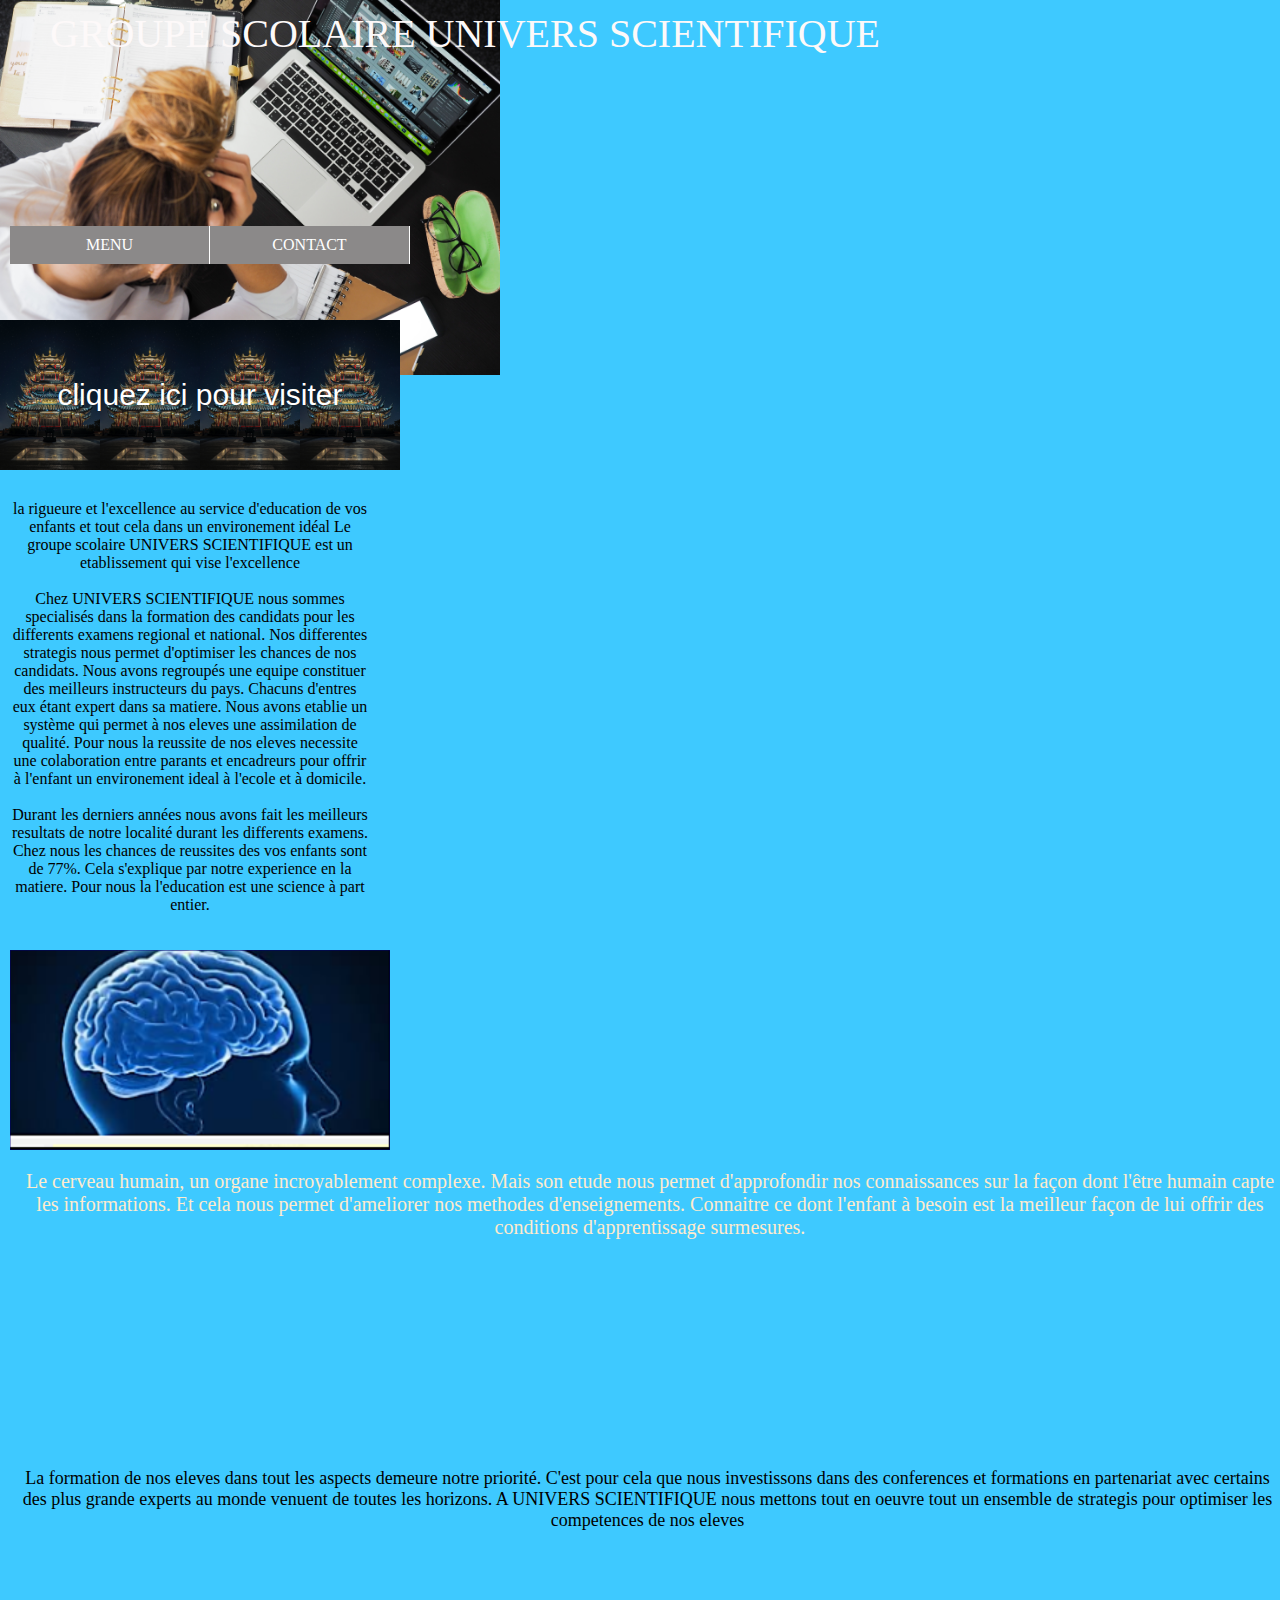
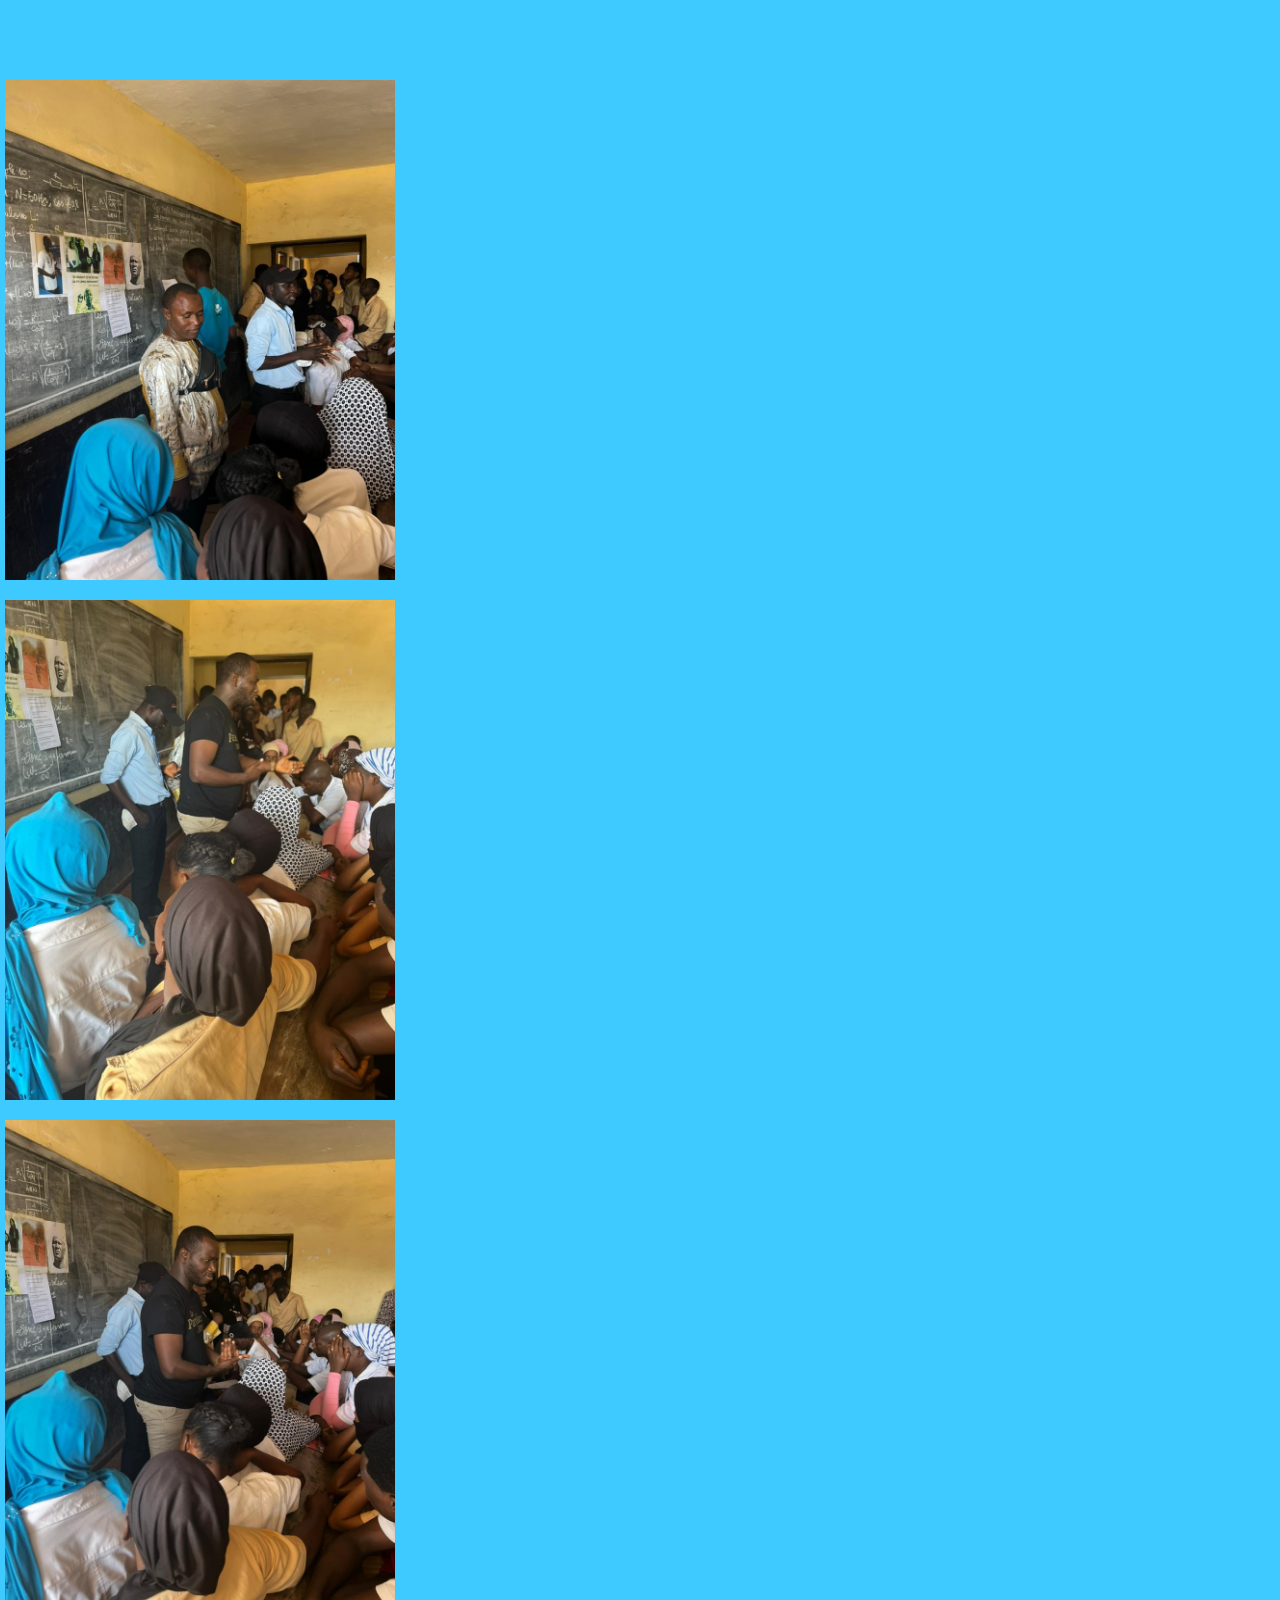
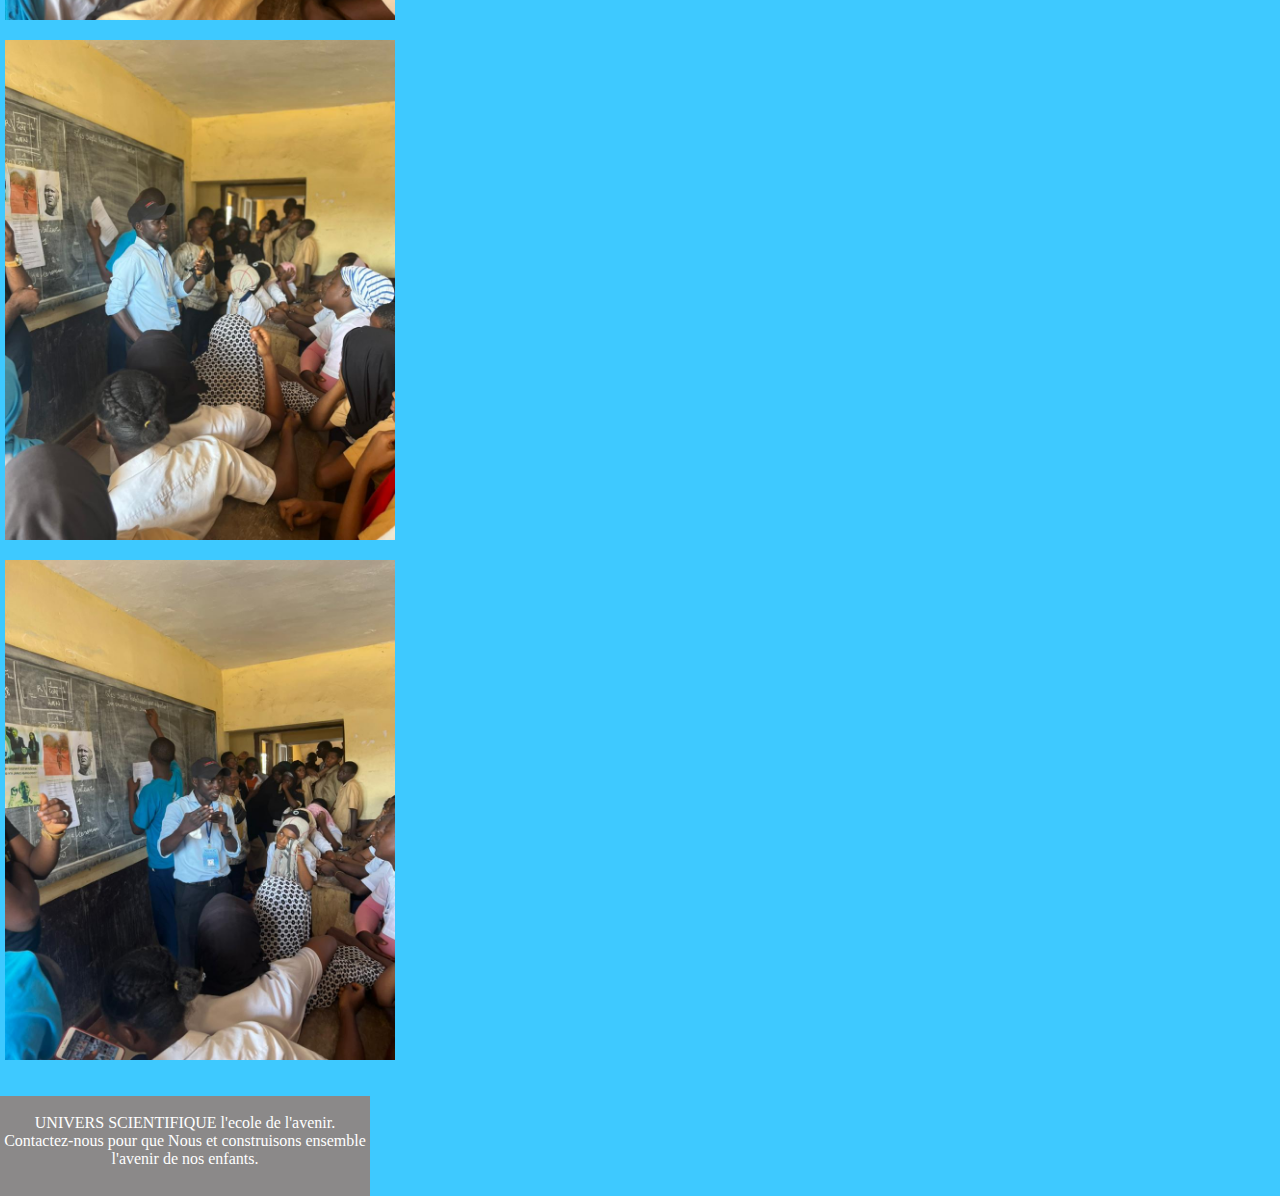
<file: index.html>
<!DOCTYPE html>
<html lang="en">
<head>
    <meta charset="UTF-8">
    <meta http-equiv="X-UA-Compatible" content="IE=edge">
    <meta name="viewport" content="width=device-width, initial-scale=1.0">
    <title> UNIVERS SCIENTIFIQUE </title>
    <link rel="stylesheet" href="bo.css">
</head>
<body>

    <p>
    <ul class="menu">
        <li><a href="#"> MENU </a>
          <ul class="sousmenu">
              <li><a href="adresse.html">adresse</a></li>
              <li><a href="#"> tarif </a></li>
              <li><a href="espace.html"> espace eleves </a></li>
             
          </ul>
        </li>
        <li><a href="contact.html"> CONTACT </a>
            
              
            </ul>
          </li>
    </ul>
    </P>
    <p class="uu">
       GROUPE SCOLAIRE UNIVERS SCIENTIFIQUE
    </p>
    <p class="tt">
        la rigueure et l'excellence au service d'education de vos <br>
          enfants et tout cela dans un environement idéal 
          Le groupe scolaire UNIVERS SCIENTIFIQUE est un etablissement qui vise l'excellence
          <br> <br>
          Chez UNIVERS SCIENTIFIQUE nous sommes specialisés dans la formation des candidats pour 
          les differents examens regional et national. Nos differentes strategis nous permet d'optimiser 
          les chances de nos candidats. Nous avons regroupés une equipe constituer des meilleurs instructeurs 
          du pays. Chacuns d'entres eux étant  expert dans sa matiere. Nous avons etablie un système qui 
          permet à nos eleves une assimilation de qualité. Pour nous la reussite de nos eleves necessite une 
          colaboration entre parants et encadreurs pour offrir à l'enfant un environement ideal à l'ecole 
          et à domicile. <br> <br>
          Durant les derniers années nous avons fait les meilleurs resultats de notre localité durant les 
          differents examens. Chez nous les chances de reussites des vos enfants sont de 77%. Cela s'explique
          par notre experience en la matiere. Pour nous la l'education est une science à part entier. 
    </p>
    <p class="pp">
        Le cerveau humain, un organe incroyablement complexe. Mais son etude nous permet d'approfondir
        nos connaissances sur la façon dont l'être humain capte les informations. Et cela nous permet
        d'ameliorer nos methodes d'enseignements. Connaitre ce dont l'enfant à besoin est la meilleur 
        façon de lui offrir des conditions d'apprentissage surmesures. 
    </p>
    <a href="vid.mp4"> <button class="qq"> cliquez ici pour visiter </button></a>
    <img class="rr" src="B.PNG" alt="cette image n'à pas pu être chargé">
    <div>
        <p class="ppp">
            La formation de nos eleves dans tout les aspects demeure notre priorité. 
            C'est pour cela que nous investissons dans des conferences et formations
            en partenariat avec certains des plus grande experts au monde venuent de 
            toutes les horizons. A UNIVERS SCIENTIFIQUE nous mettons tout en oeuvre 
            tout un ensemble de strategis pour optimiser les competences de nos eleves    
        </p>  <br><br>
            <img class="i1" src="A (2).jpg" alt=""> 
            <img class="i2" src="A (3).jpg" alt="">
            <img class="i3" src="A (4).jpg" alt="">
            <img class="i4" src="A (5).jpg" alt="">
            <img class="i5" src="A (6).jpg" alt="">
            <p class="oo">
                <br>
                UNIVERS SCIENTIFIQUE l'ecole de l'avenir. Contactez-nous pour que Nous
                et construisons ensemble l'avenir de nos enfants.
            </p>


    </div>
        
   
</body>
</html>
</file>
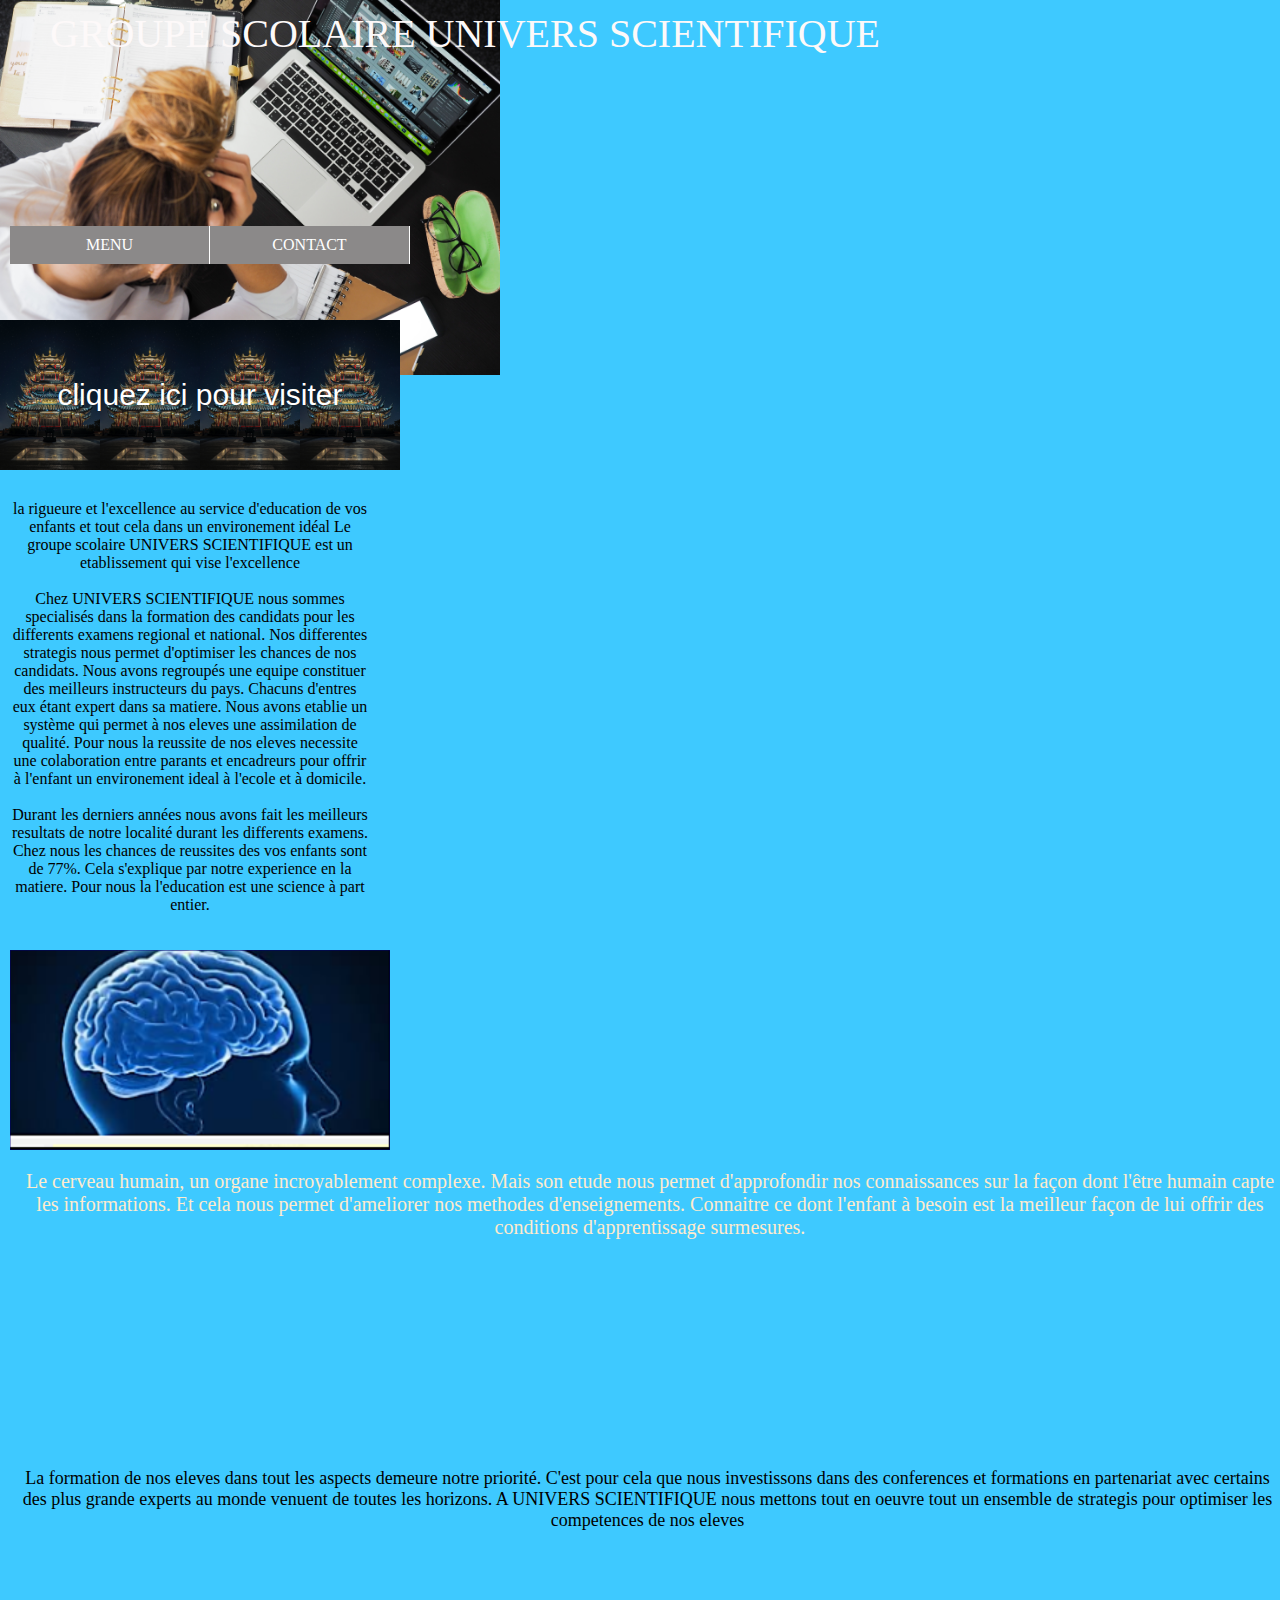
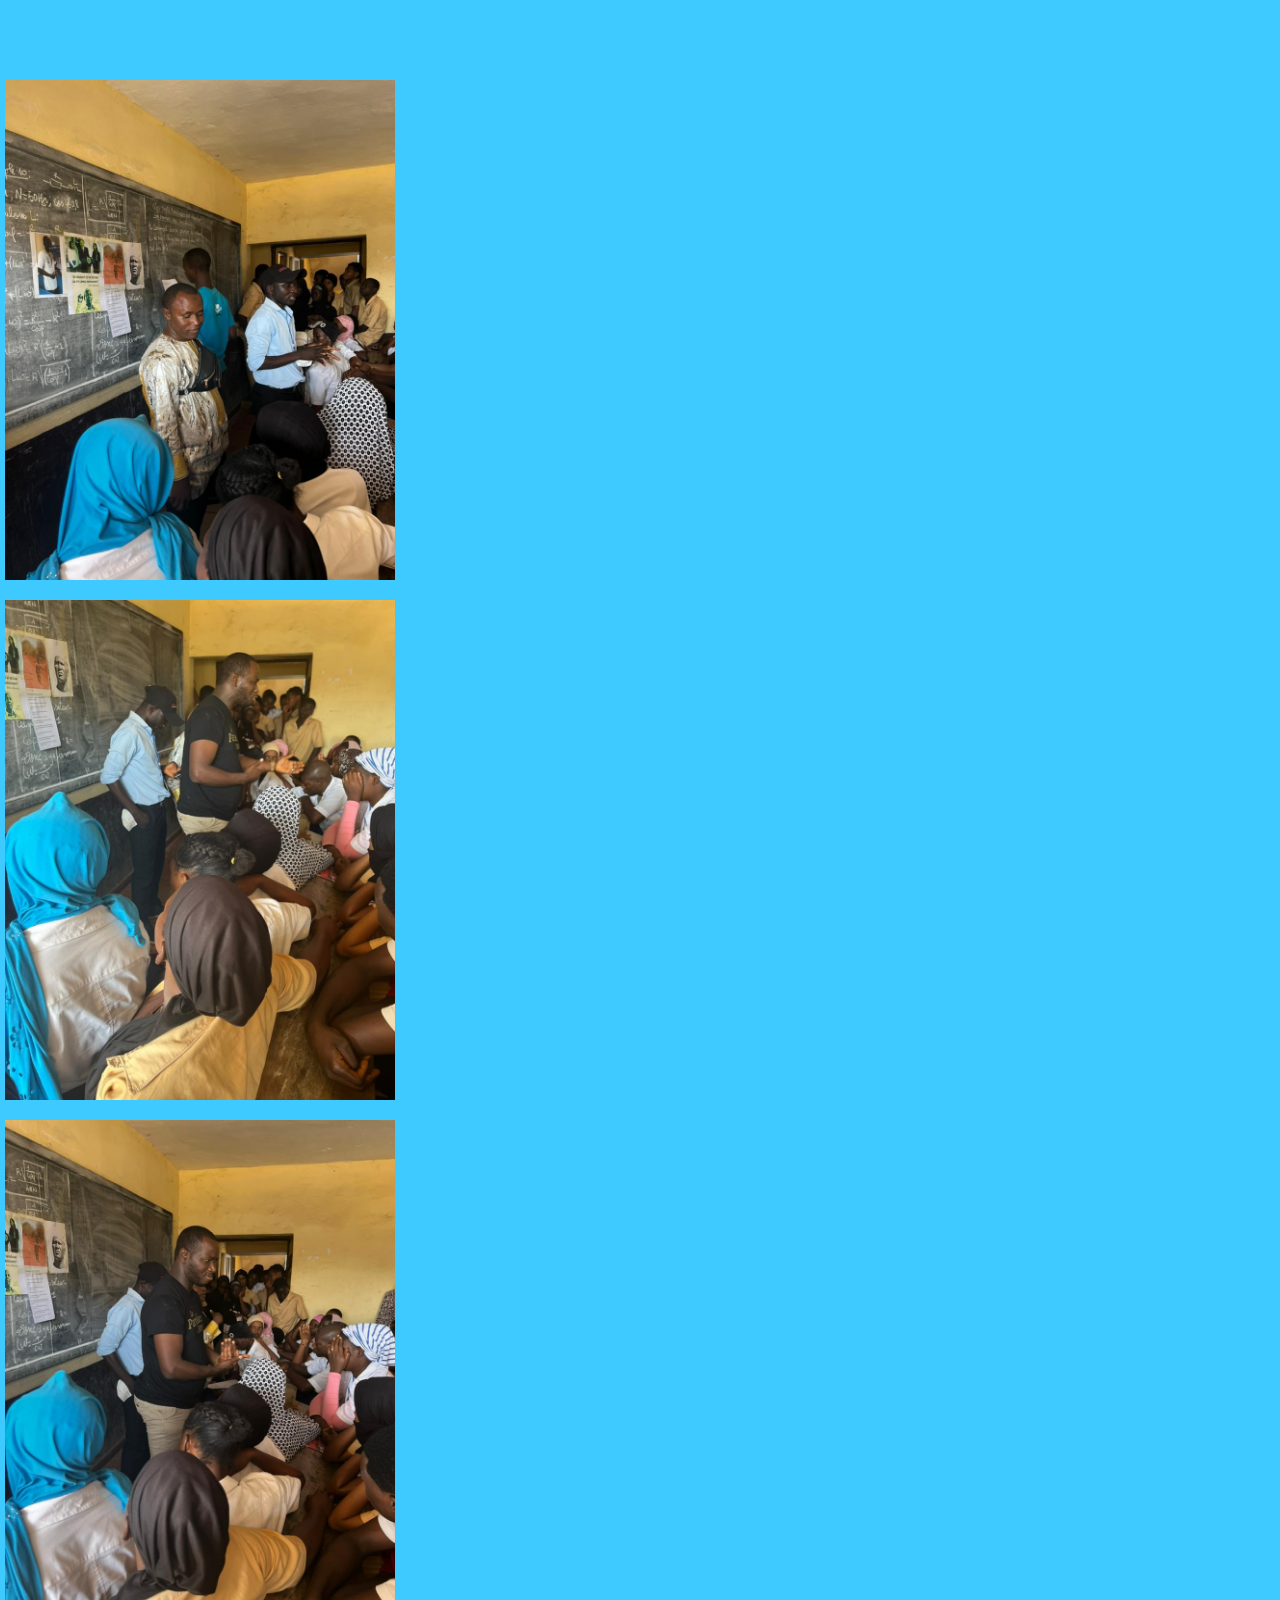
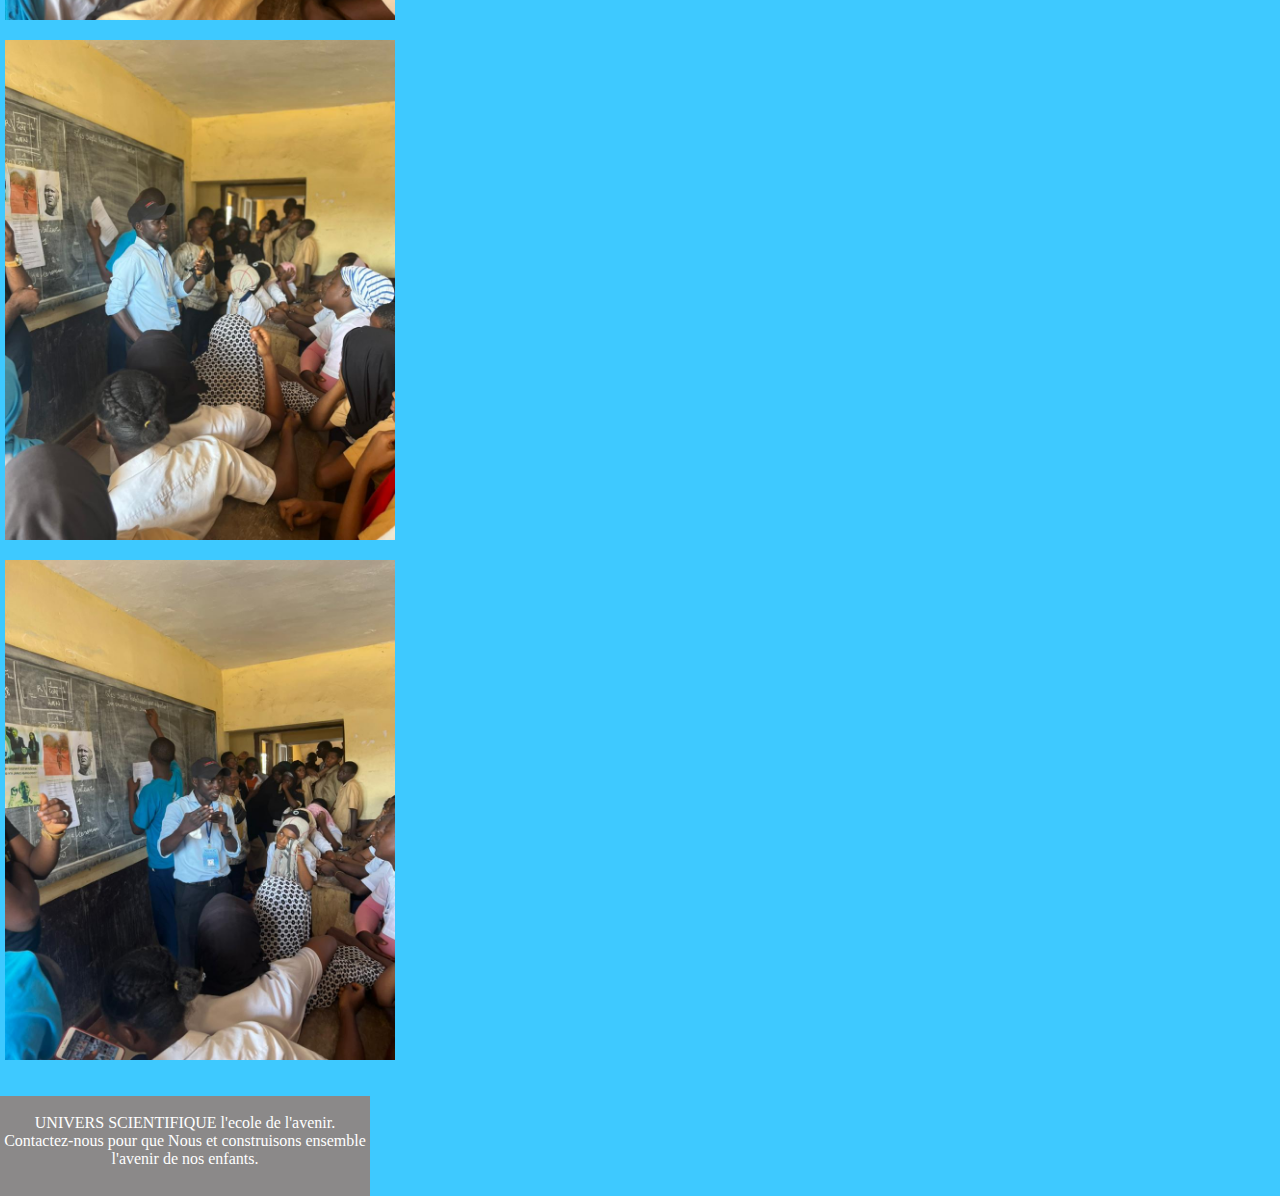
<file: Index.html>
<!DOCTYPE html>
<html lang="en">
<head>
    <meta charset="UTF-8">
    <meta http-equiv="X-UA-Compatible" content="IE=edge">
    <meta name="viewport" content="width=device-width, initial-scale=1.0">
    <title> UNIVERS SCIENTIFIQUE </title>
    <link rel="stylesheet" href="bo.css">
</head>
<body>

    <p>
    <ul class="menu">
        <li><a href="#"> MENU </a>
          <ul class="sousmenu">
              <li><a href="adresse.html">adresse</a></li>
              <li><a href="#"> tarif </a></li>
              <li><a href="espace.html"> espace eleves </a></li>
             
          </ul>
        </li>
        <li><a href="contact.html"> CONTACT </a>
            
              
            </ul>
          </li>
    </ul>
    </P>
    <p class="uu">
       GROUPE SCOLAIRE UNIVERS SCIENTIFIQUE
    </p>
    <p class="tt">
        la rigueure et l'excellence au service d'education de vos <br>
          enfants et tout cela dans un environement idéal 
          Le groupe scolaire UNIVERS SCIENTIFIQUE est un etablissement qui vise l'excellence
          <br> <br>
          Chez UNIVERS SCIENTIFIQUE nous sommes specialisés dans la formation des candidats pour 
          les differents examens regional et national. Nos differentes strategis nous permet d'optimiser 
          les chances de nos candidats. Nous avons regroupés une equipe constituer des meilleurs instructeurs 
          du pays. Chacuns d'entres eux étant  expert dans sa matiere. Nous avons etablie un système qui 
          permet à nos eleves une assimilation de qualité. Pour nous la reussite de nos eleves necessite une 
          colaboration entre parants et encadreurs pour offrir à l'enfant un environement ideal à l'ecole 
          et à domicile. <br> <br>
          Durant les derniers années nous avons fait les meilleurs resultats de notre localité durant les 
          differents examens. Chez nous les chances de reussites des vos enfants sont de 77%. Cela s'explique
          par notre experience en la matiere. Pour nous la l'education est une science à part entier. 
    </p>
    <p class="pp">
        Le cerveau humain, un organe incroyablement complexe. Mais son etude nous permet d'approfondir
        nos connaissances sur la façon dont l'être humain capte les informations. Et cela nous permet
        d'ameliorer nos methodes d'enseignements. Connaitre ce dont l'enfant à besoin est la meilleur 
        façon de lui offrir des conditions d'apprentissage surmesures. 
    </p>
    <a href="vid.mp4"> <button class="qq"> cliquez ici pour visiter </button></a>
    <img class="rr" src="B.PNG" alt="cette image n'à pas pu être chargé">
    <div>
        <p class="ppp">
            La formation de nos eleves dans tout les aspects demeure notre priorité. 
            C'est pour cela que nous investissons dans des conferences et formations
            en partenariat avec certains des plus grande experts au monde venuent de 
            toutes les horizons. A UNIVERS SCIENTIFIQUE nous mettons tout en oeuvre 
            tout un ensemble de strategis pour optimiser les competences de nos eleves    
        </p>  <br><br>
            <img class="i1" src="A (2).jpg" alt=""> 
            <img class="i2" src="A (3).jpg" alt="">
            <img class="i3" src="A (4).jpg" alt="">
            <img class="i4" src="A (5).jpg" alt="">
            <img class="i5" src="A (6).jpg" alt="">
            <p class="oo">
                <br>
                UNIVERS SCIENTIFIQUE l'ecole de l'avenir. Contactez-nous pour que Nous
                et construisons ensemble l'avenir de nos enfants.
            </p>


    </div>
        
   
</body>
</html>
</file>
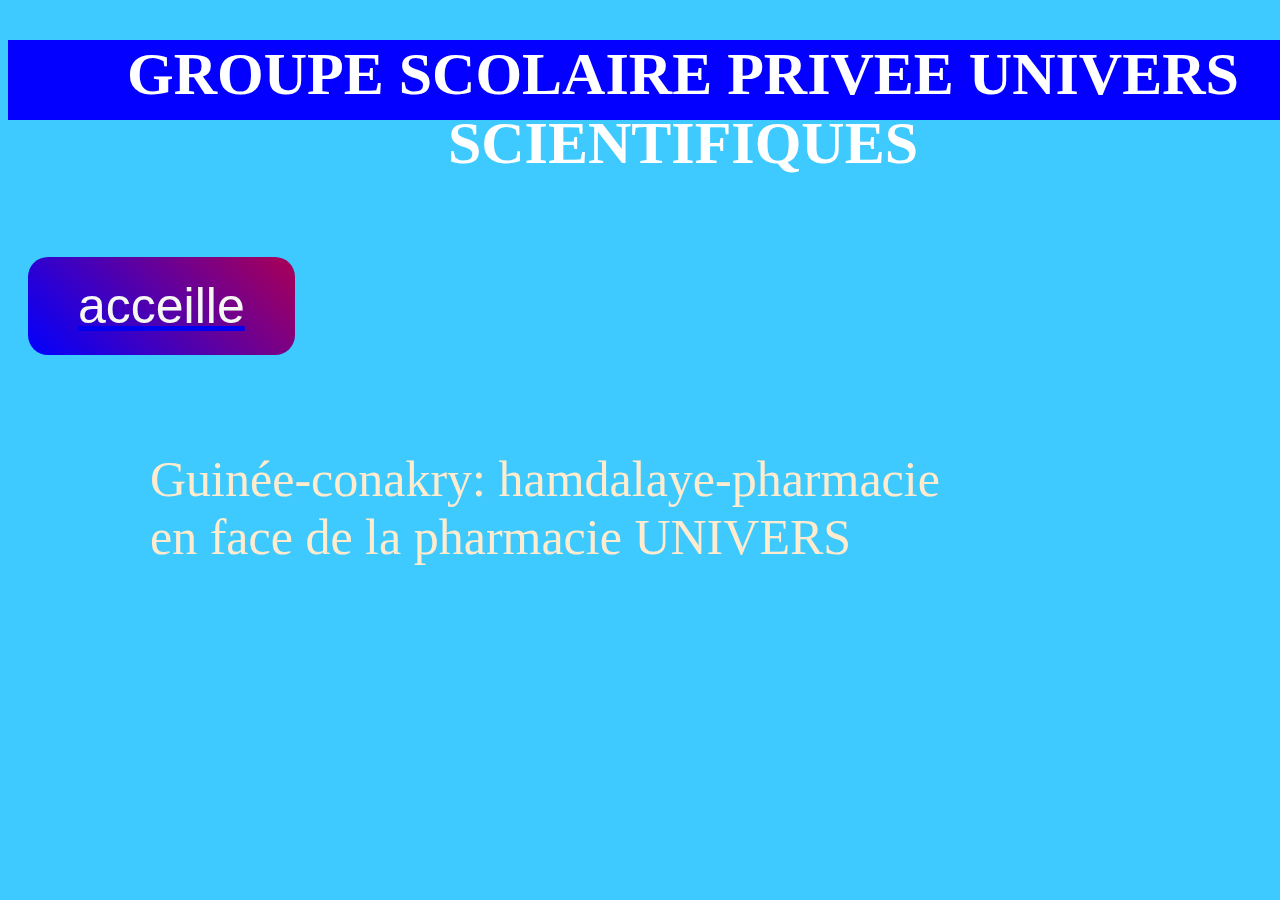
<file: adresse.html>
<!DOCTYPE html>
<html>
    <head>
        <title>UNIVERS SCIENTIFIQUES</title>
        <meta charset="utf-8">
        <link rel="stylesheet" href="style.css">
     </head>
    <body>
        <h1>GROUPE SCOLAIRE PRIVEE UNIVERS SCIENTIFIQUES</h1>
         <br><br><br><br>
         <a href="index.html"> <button class="button2"> acceille </button></a>
        <p class="kk">
                Guinée-conakry: hamdalaye-pharmacie <br>
                en face de la pharmacie UNIVERS  
        
        </p>
    </body>
</html>
</file>
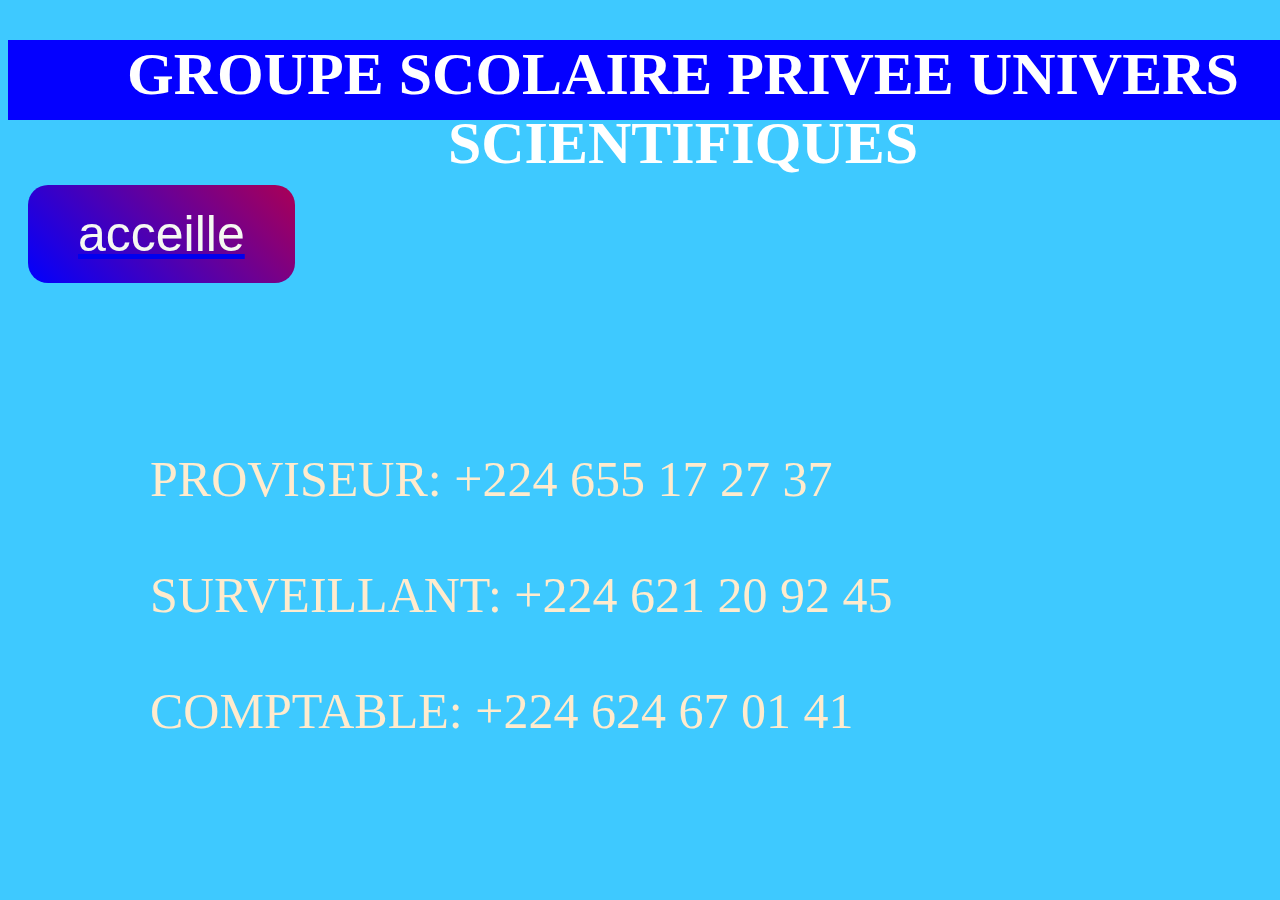
<file: contact.html>
<!DOCTYPE html>
<html>
    <head>
        <title>UNIVERS SCIENTIFIQUES</title>
        <meta charset="utf-8">
        <link rel="stylesheet" href="style.css">
     </head>
    <body>
        <h1>GROUPE SCOLAIRE PRIVEE UNIVERS SCIENTIFIQUES</h1>
         <a href="index.html"> <button class="button2"> acceille </button></a>
        <p class="kk">
             PROVISEUR: +224 655 17 27 37  <br> <br>
             SURVEILLANT: +224 621 20 92 45 <br> <br>
             COMPTABLE: +224 624 67 01 41 
        </p>
    </body>
</html>
</file>
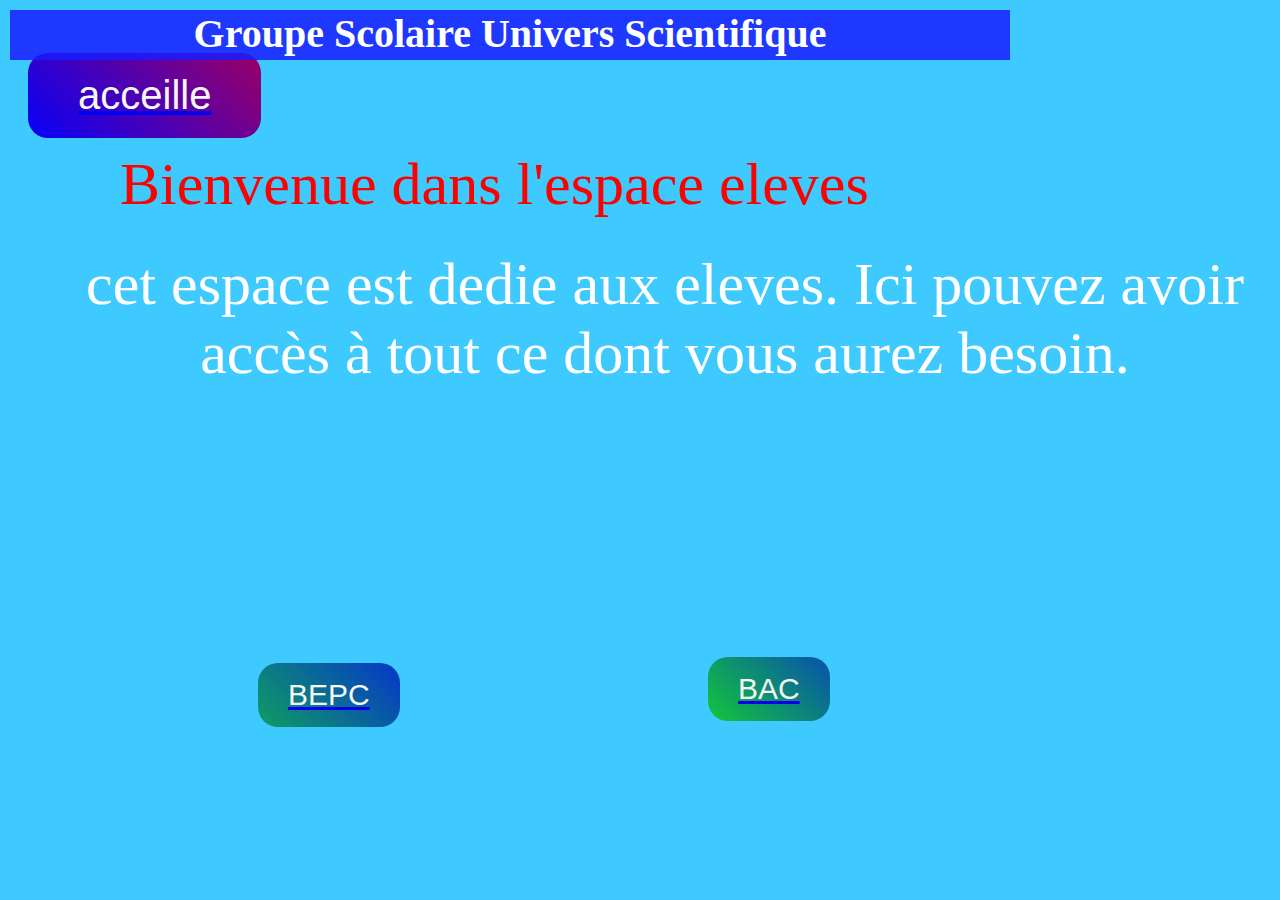
<file: espace.html>
<!DOCTYPE html>
<html>
    <head>
        <meta charset="utf-8">
        <title> ESPACE ELEVES </title>
        <link rel="stylesheet" href="design2.css">
    </head>
    <body>
        <h4> Groupe Scolaire Univers Scientifique </h4>
        <p class="qq">
            Bienvenue dans l'espace eleves
        </p>
        <a href="index.html"> <button class="button2"> acceille </button></a>
        <p class="aa">
            cet espace est dedie aux eleves. Ici pouvez avoir accès à 
            tout ce dont vous aurez besoin.  
        </p>
        <a href="lieu.html"> <button class="fra"> BEPC </button></a>
        <a href="lieu1.html"> <button class="mat"> BAC </button></a>
       
    </body>
</html>
</file>
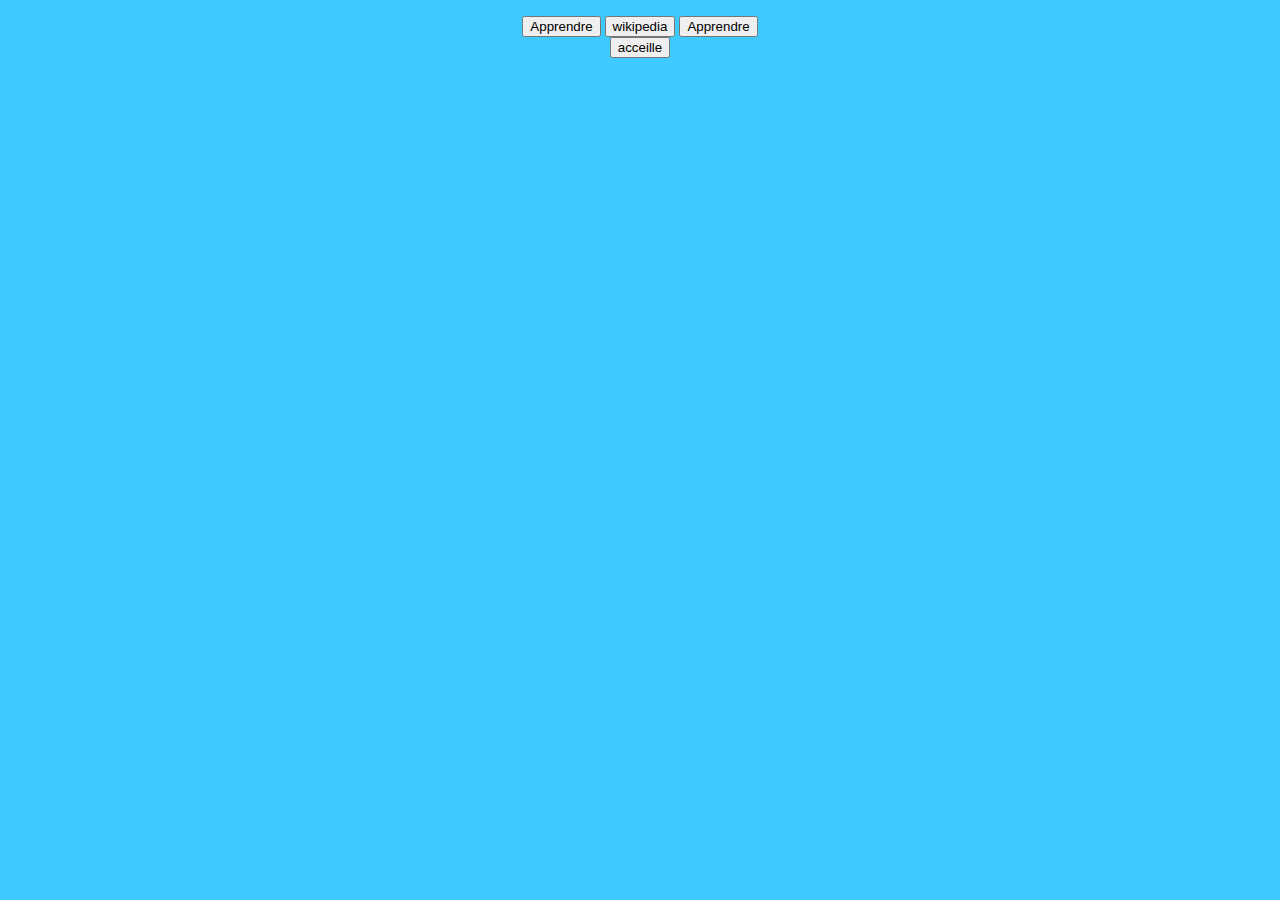
<file: lieu.html>
<!DOCTYPE html>
<html lang="en">
<head>
    <meta charset="UTF-8">
    <meta http-equiv="X-UA-Compatible" content="IE=edge">
    <meta name="viewport" content="width=device-width, initial-scale=1.0">
    <title>Document</title>
    <link rel="stylesheet" href="lieu.css">
</head>
<body>
    <p class="a">
    <a href="http://www.google.com"> <button> Apprendre </button></a>
    <a href="http://www.wikipedia.org"> <button> wikipedia </button></a>
    <a href="http://m.youtube.com"> <button> Apprendre </button></a> <br>
    <a href="index.html"> <button class="button2"> acceille </button></a>
    </p>
</body>
</html>
</file>
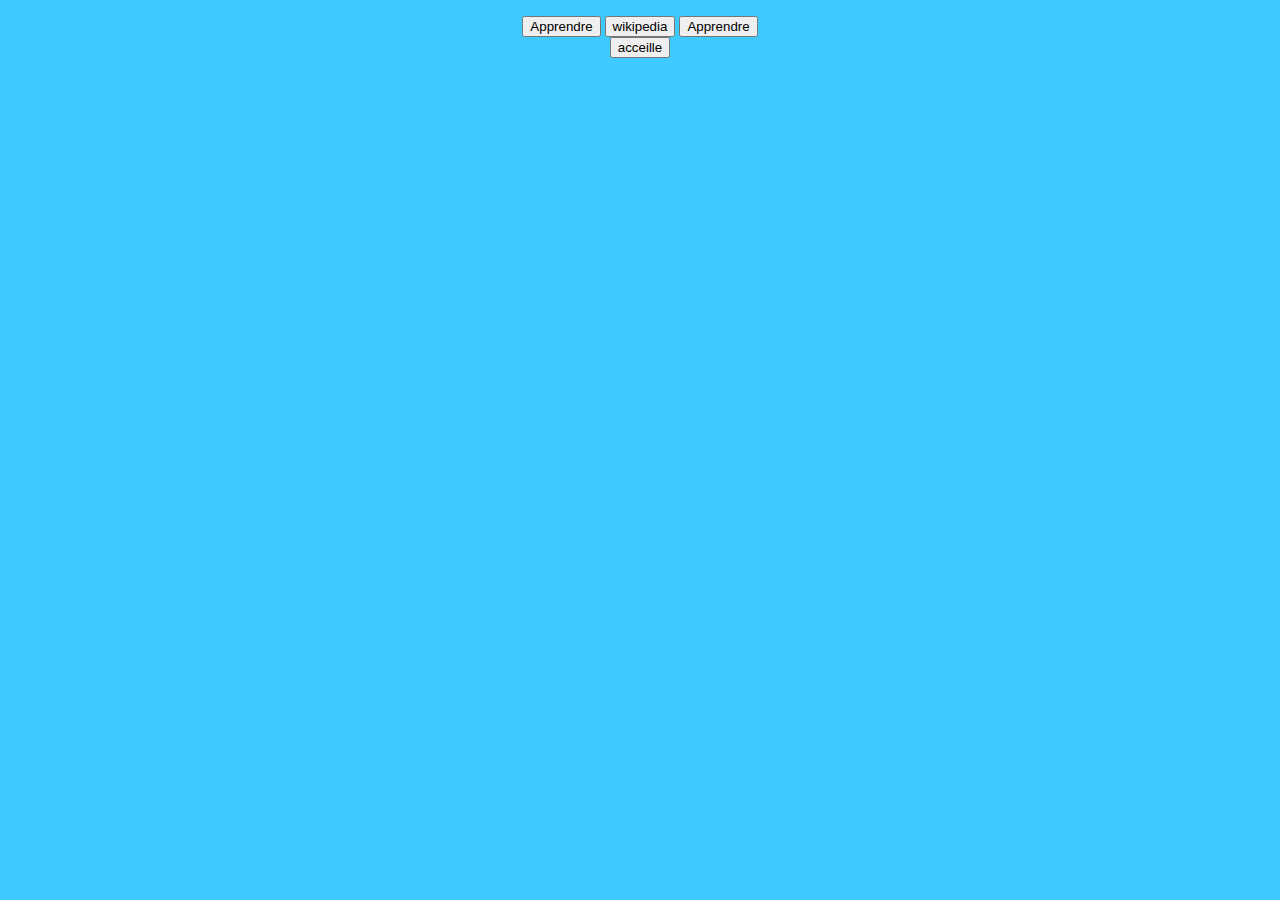
<file: lieu1.html>
<!DOCTYPE html>
<html lang="en">
<head>
    <meta charset="UTF-8">
    <meta http-equiv="X-UA-Compatible" content="IE=edge">
    <meta name="viewport" content="width=device-width, initial-scale=1.0">
    <title>Document</title>
    <link rel="stylesheet" href="lieu.css">
</head>
<body>
    <p class="a">
        <a href="http://www.google.com"> <button> Apprendre </button></a>
        <a href="http://www.wikipedia.org"> <button> wikipedia </button></a>
        <a href="http://m.youtube.com"> <button> Apprendre </button></a> <br>
        <a href="index.html"> <button class="button2"> acceille </button></a>
        </p>
</body>
</html>
</file>
<file: bo.css>
body {
    background-image: url(alt.jpg);
    background-size: cover;
    margin: 0; padding: 0;
    font-size: 12px Arial;
    background-repeat: no-repeat;
    background-size: 500px;
    background-color:rgba(24, 190, 255, 0.836);
}
.tt {
    margin: 0;
    padding: 0;
    text-align: center;
    position: absolute;
    top: 500px; left: 10px;
    height: 50px;
    
    width: 360px; height: 100px;
    color:black;
    text-align: center;
}

.uu {
    margin: 0;
    padding: 0;
    position: absolute;
    top: 10px; left: 50px;
    height: 50px;
    font-size: 40px;
    color: rgb(253, 249, 249);
    text-align: center;
}
.qq {
    position: absolute;
    top: 320px; left: 0px;
    width: 400px; height: 150px;
    background-image: url(oo.jpg);
    background-size: contain;
    color: white;
    font-size: 30px;
    border: none;
}

.menu {
    height: 60px;
    list-style: none;
    padding: 10px ;
    position: absolute;
    top: 200px;
    z-index: 1;
}
.menu li {
    float: left;
    width: 200px;
}
.menu li a:link, .menu li a:visiteD {
    display: block;
    color: white;
    background: rgb(139, 137, 137);
    padding: 10px 35px ;
    border-right: 1px solid white;
    text-align: center;
    text-decoration: none;
}
.menu .sousmenu {
    list-style-position: none;
    display: none;
    padding: 0;
    margin: 0;
    position: absolute;
}
.menu .sousmenu li {
    float: none;
    color: aqua;
    padding: 0;
    border-top: 1px solid transparent;
    border-right: solid transparent;
}
.menu .sousmenu li a:lin, .menu  li  a:visite {
    display: block;
    color: white;
    text-decoration: none;
    background-color: rgb(235, 235, 235);
}
.menu .sousmenu li a:hover {
    background-color: rgb(8, 8, 8);

}
.menu li:hover .sousmenu {
    display: block;
    background-color: rgb(252, 252, 252);
    font-size: 20px;
}

.rr {
    width: 380px; height: 200px;
    position: absolute;
    top: 950px ; left: 10px;
}
.pp {
    position: absolute;
    top: 1150px ; left: 20px;
    font-size: 20px;
    text-align: center;
    color: blanchedalmond;
}
.i1 {
    width: 390px; height: 500px;
    position: absolute;
    top: 1680px; left: 5px ;
    
}
.i2 {
    width: 390px; height: 500px;
    position: absolute;
    top: 2200px; left: 5px ;
}
.i3 {
    width: 390px; height: 500px;
    position: absolute;
    top: 2720px; left: 5px ;
}
.i4 {
    width: 390px; height: 500px;
    position: absolute;
    top: 3240px; left: 5px ;
}
.i5 {
    width: 390px; height: 500px;
    position: absolute;
    top: 3760px; left: 5px ;
}
.ppp { 
    position: absolute;
    top: 1450px ; left: 15px;
    font-size: 18px;
    text-align: center;
    color: black;
}
.oo {
    width: 390px; height: 100px;
    position: absolute;
    top: 4280px;  width: 370px;
    background-color:  rgb(139, 137, 137);
    color: white;
    text-align: center;
}
</file>
<file: style.css>
body {
    background: rgba(24, 190, 255, 0.836);
    background-repeat: no-repeat;
}
h1{ 
    text-align: center;
    color: white;
    background-color: rgb(4, 0, 255);
    width: 1350px; height: 80px;
    font-size: 60px ;
}
.kk {
    font-size: 50px;
    color: blanchedalmond;
    position:absolute; 
    left: 150px;
    top: 400px;
}
.button2 {
    display:flex;
    margin: 0; padding: 0;
    color: rgb(245, 248, 242);
    text-align: center;
    font-size: 50px;
    top: 25px; left: 20px;
    position: absolute;
    border: 0; 
    background: transparent;
    position: relative;
    overflow: hidden;
    border-radius: 20px;
    padding: 20px 50px;
    justify-content: center ;
    transition: all .4s;
    

}
 .button2:hover::after {
     transform: rotate(150deg);
 }

.button2::after {
    content: "";
     width: 550px; height: 550px;
     background: linear-gradient( 225deg, red  0%, blue 50%, rgb(24, 252, 4) 100%);  
     position: absolute;
     z-index: -1;
     top: -50px; left: -150px;
     transition: all .4s;
}
.button2:hover {
    transform: translate(0, -6px);
    box-shadow: 0 10px 20px blueviolet;
}
</file>
<file: design2.css>
body{ 
    background-color: rgba(24, 190, 255, 0.836);
}
h4 {
    margin: 0; padding: 0;
    top: 10px ; left: 10px ;
    position: absolute;
    text-align: center;
    width: 1000px; height: 50px ;
    color: white ;
    background-color: rgba(24, 28, 255, 0.836) ;
    font-size: 40px ;
}
.qq {
    margin: 0; padding: 0; 
    top: 150px ; left: 120px ;
    position: absolute;
    text-align: center;
    color: red;
    font-size: 60px ;
    text-align: center;
}
.aa {
    margin: 0; padding: 0;
    top: 250px ; left: 50px ;
    position: absolute;
    text-align: center;
    color: white;
    font-size: 60px ;
    text-align: center;
}


.fra {
    display:flex;
    color: rgb(245, 248, 242);
    text-align: center;
    font-size: 30px;
    top: 570px; left: 250px;
    border: 0; 
    background: transparent;
    position: relative;
    overflow: hidden;
    border-radius: 20px;
    padding: 15px 30px;
    justify-content: center ;
    transition: all .4s;
    

}
 .fra:hover::after {
     transform: rotate(150deg);
 }



.fra::after {
    content: "";
     width: 500px; height: 500px;
     background: linear-gradient( 225deg, red  0%, blue 30%, rgb(24, 252, 4) 80%,
     rgb(219, 9, 125) 100%);  
     position: absolute;
     z-index: -1;
     top: -150px; left: -100px;
     transition: all .4s;
}
.fra:hover {
    transform: translate(0, -6px);
    box-shadow: 0 10px 20px blueviolet;
}
.mat {
    display:flex;
    color: rgb(245, 248, 242);
    text-align: center;
    font-size: 30px;
    top: 500px; left: 700px;
    border: 0; 
    background: transparent;
    position: relative;
    overflow: hidden;
    border-radius: 20px;
    padding: 15px 30px;
    justify-content: center ;
    transition: all .4s;
    

}
 .mat:hover::after {
     transform: rotate(150deg);
 }



.mat::after {
    content: "";
     width: 500px; height: 500px;
     background: linear-gradient( 225deg, red  0%, blue 30%, rgb(24, 252, 4) 70%,
      rgb(219, 9, 125) 100%);  
     position: absolute;
     z-index: -1;
     top: -150px; left: -100px;
     transition: all .4s;
}
.mat:hover {
    transform: translate(0, -6px);
    box-shadow: 0 10px 20px blueviolet;
}
.button2 {
    display:flex;
    margin: 0; padding: 0;
    color: rgb(245, 248, 242);
    text-align: center;
    font-size: 40px;
    top: 45px; left: 20px;
    position: absolute;
    border: 0; 
    background: transparent;
    position: relative;
    overflow: hidden;
    border-radius: 20px;
    padding: 20px 50px;
    justify-content: center ;
    transition: all .4s;
    

}
 .button2:hover::after {
     transform: rotate(150deg);
 }

.button2::after {
    content: "";
     width: 550px; height: 550px;
     background: linear-gradient( 225deg, red  0%, blue 50%, rgb(24, 252, 4) 100%);  
     position: absolute;
     z-index: -1;
     top: -50px; left: -150px;
     transition: all .4s;
}
.button2:hover {
    transform: translate(0, -6px);
    box-shadow: 0 10px 20px blueviolet;
}
</file>
<file: lieu.css>
body {
    background-color: rgba(24, 190, 255, 0.836);
    text-align: center;
    justify-content: center;
}
.a {
    top: 1000px ;
}
</file>
